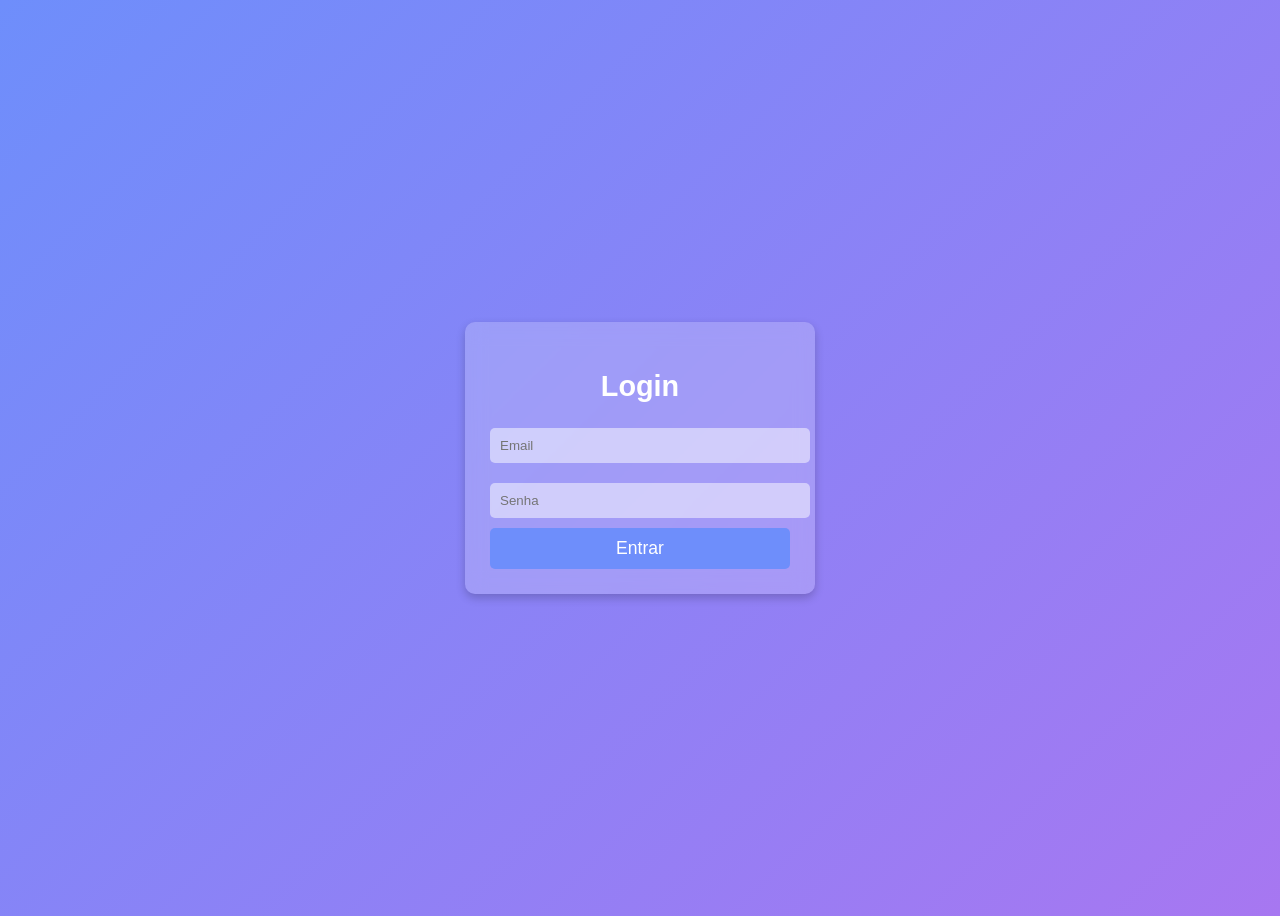
<file: web/index.html>
<!DOCTYPE html>
<html lang="pt">
<head>
    
    <meta charset="UTF-8">
    <meta name="viewport" content="width=device-width, initial-scale=1.0">
    <title>Login</title>
    <link rel="stylesheet" href="styles1.css">
</head>
<body>
    <div class="login-container">
        <h2>Login</h2>
        <input type="email" id="email" placeholder="Email">
        <input type="password" id="password" placeholder="Senha">
        <button onclick="login()">Entrar</button>
    </div>

    <script src="js1.js"></script>
</body>
</html>
</file>
<file: web/styles1.css>
body {
    font-family: 'Arial', sans-serif;
    display: flex;
    justify-content: center;
    align-items: center;
    height: 100vh;
    background: linear-gradient(135deg, #6e8efb, #a777f1);
    color: white;
    text-align: center;
}

.login-container {
    background: rgba(255, 255, 255, 0.2);
    padding: 25px;
    border-radius: 10px;
    backdrop-filter: blur(10px);
    box-shadow: 0 4px 10px rgba(0, 0, 0, 0.2);
    width: 300px;
}

h2 {
    font-size: 1.8em;
    margin-bottom: 15px;
}

input {
    width: 100%;
    padding: 10px;
    margin: 10px 0;
    border: none;
    border-radius: 5px;
    background: rgba(255, 255, 255, 0.5);
}

button {
    width: 100%;
    padding: 10px;
    border: none;
    border-radius: 5px;
    background: #6e8efb;
    color: white;
    font-size: 1.1em;
    cursor: pointer;
    transition: 0.3s;
}

button:hover {
    background: #5a7be0;
}
</file>
<file: web/style2.css>
* {
    margin: 0;
    padding: 0;
}
body {
  background: linear-gradient(135deg, #6e8efb, #a777f1);
  font-family: Arial, sans-serif;
  margin: 20px;
  font-family:Georgia, 'Times New Roman', Times, serif;
  background-size: cover;
  display: flex;
  flex-direction: column;
  align-items: center;
  justify-content: center;
  height: 100vh;
  margin: 0;
  padding: 20px;
}

.post-card {
  background: #f9f9f9;
  border: 1px solid #ddd;
  padding: 15px;
  margin-bottom: 15px;
  border-radius: 5px;
}

button {
    background-color: #7c4dff;
    color: white;
    border: none;
    padding: 10px 20px;
    border-radius: 25px;
    font-size: 16px;
    cursor: pointer;
    display: block;
    margin: 30px auto 0;
    box-shadow: 2px 2px 5px #ccc;
    transition: background-color 0.3s ease;
}

.avatar{
  height: 5%;
  width: 5%;
}

.header{
  margin-top: 10%;
  margin-bottom: 10px;
}
</file>
